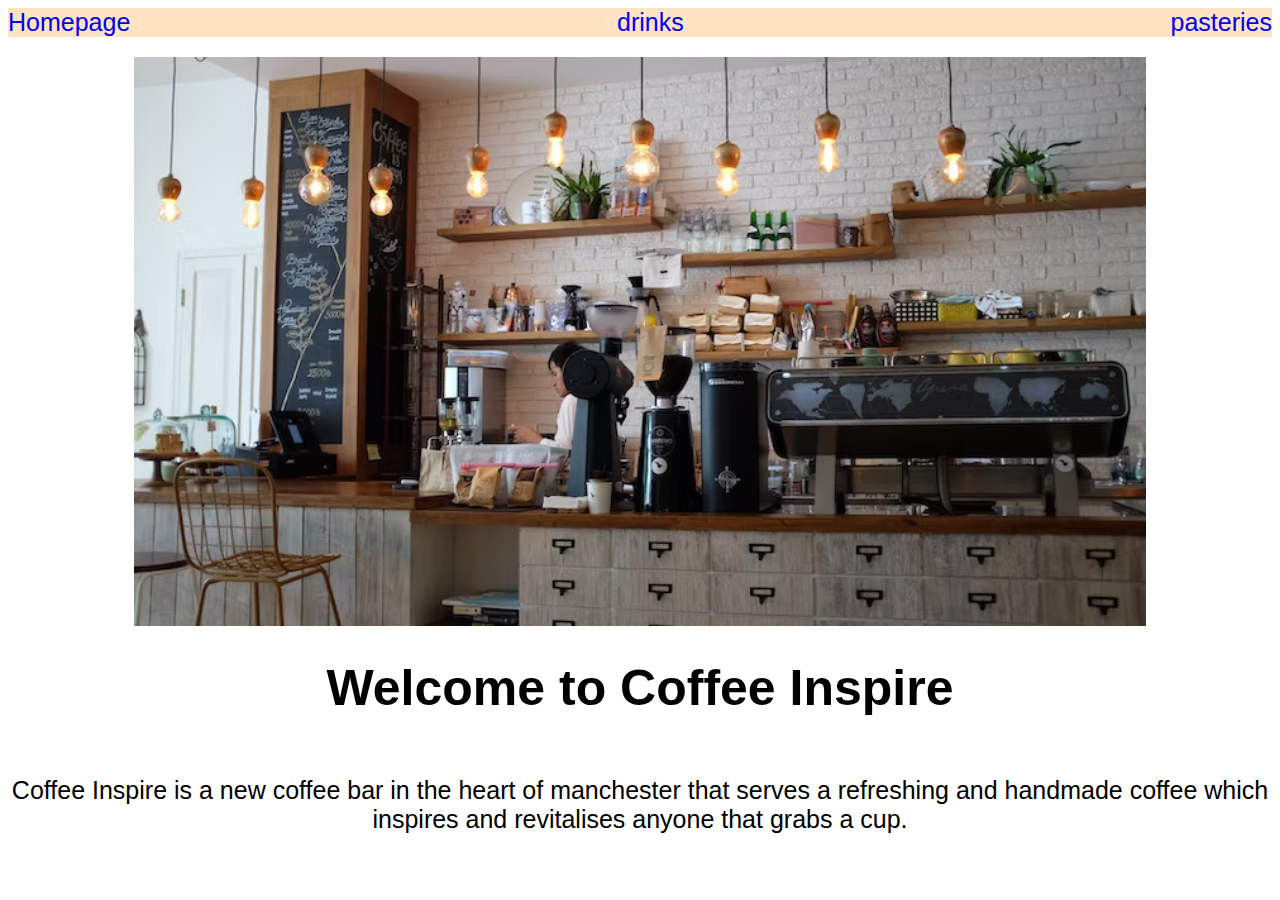
<file: index.html>
<!DOCTYPE html>
<html lang="en">
<head>
    <meta charset="UTF-8">
    <meta name="viewport" content="width=device-width, initial-scale=1.0">
    <link rel="stylesheet" href="style.css">
    <title>Document</title>
</head>
<body>
  <DIv class="navbar">
    <a href="index.html" class="homepage">Homepage</a>
    <a href="page2.html" class="navbutton">drinks</a>
    <a href="page3.html" class="navbutton">pasteries</a>
    
  </DIv>
    <div class="mainimage"> 
        <img src="coffee_bar.jpeg" alt="a coffee shop" width="80%">
    </div>
<div class="heading"> 
<h1>Welcome to Coffee Inspire</h1>
</div>
<p> Coffee Inspire is a new coffee bar in the heart of manchester that serves a refreshing and handmade coffee which inspires and revitalises anyone that grabs a cup.
<!-- navbar for social media: facebook, twitter, instagram, and linkden -->
</file>
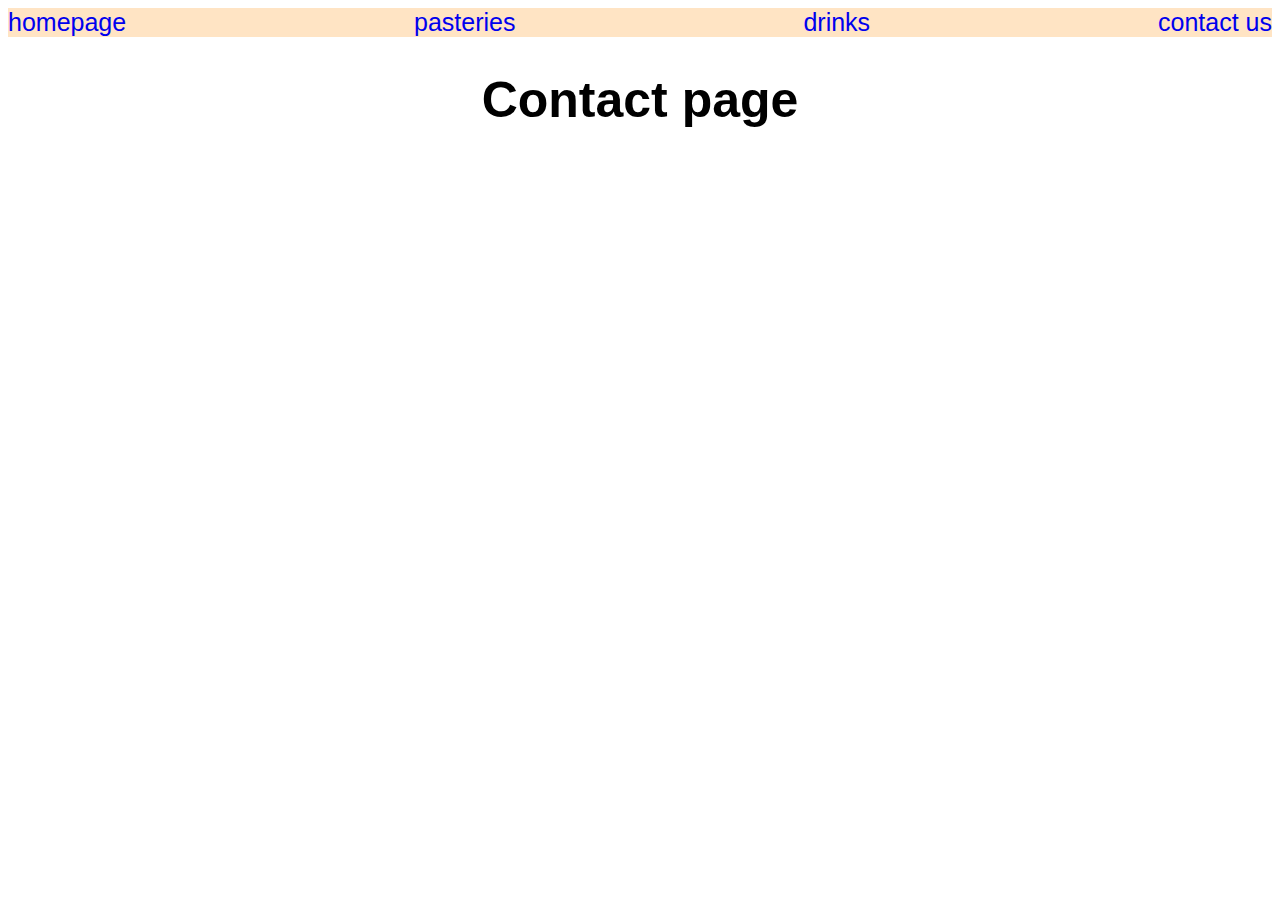
<file: contact.html>
<!DOCTYPE html>
<html lang="en">
<head>
    <meta charset="UTF-8">
    <meta name="viewport" content="width=device-width, initial-scale=1.0">
    <link rel="stylesheet" href="style.css">
    <title>Document</title>
</head>
<body>
    <DIv class="navbar">
        <a href="index.html" class="homepage">homepage</a>
        <a href="page2.html" class="navbutton">pasteries</a>
        <a href="page3.html" class="navbutton">drinks</a>
        <a href="contact.html" class="navbutton">contact us</a>
      </DIv>
    <h1>Contact page</h1>
</body>
</html>
</file>
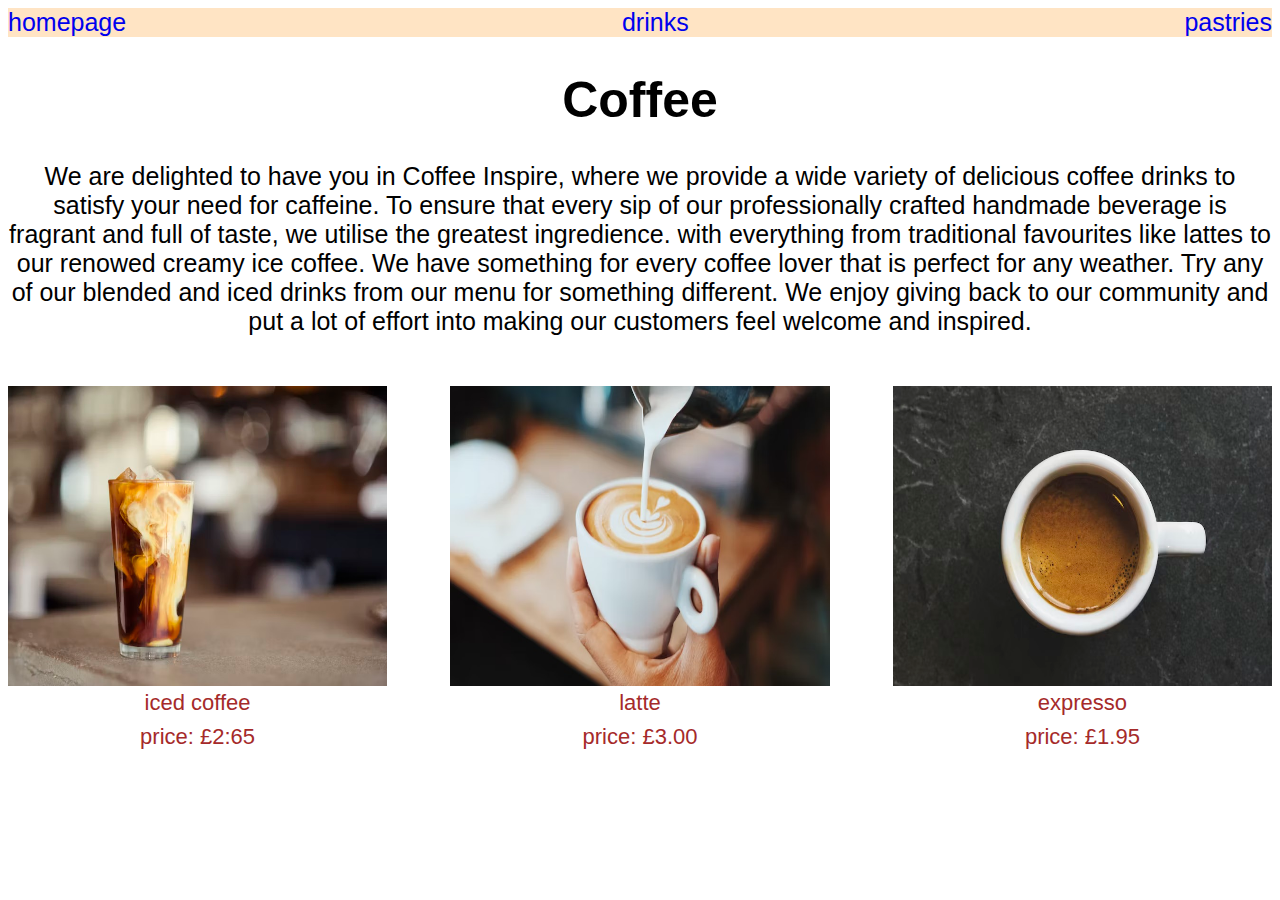
<file: page2.html>
<!DOCTYPE html>
<html lang="en">
<head>
    <meta charset="UTF-8">
    <meta name="viewport" content="width=device-width, initial-scale=1.0">
    <link rel="stylesheet" href="style.css">
    <title>Document</title>
</head>
<body>




    <!-- This is my navbar -->
    <DIv class="navbar">
        <a href="index.html" class="homepage">homepage</a>
        <a href="page2.html" class="navbutton">drinks</a>
        <a href="page3.html" class="navbutton">pastries</a>
        
      </DIv>  

<!-- ------------------------------------------------------------------------------------------------------------------------ -->



<h1>Coffee</h1>
We are delighted to have you in Coffee Inspire, where we provide a wide variety of delicious coffee drinks to satisfy your need for caffeine. 
To ensure that every sip of our professionally crafted handmade beverage is fragrant and full of taste, we utilise the greatest ingredience.
with everything from traditional favourites like lattes to our renowed creamy ice coffee. We have something for every coffee lover that is perfect for any weather.
Try any of our blended and iced drinks from our menu for something different. We enjoy giving back to our community and put a lot of effort into making our customers 
feel welcome and inspired.





<!-- These are the coffee images, names, and prices -->
      <div  id="navbar1">
        <div  id="image1">
        <img src="iced_coffee.jpeg" alt="ice coffee"  width="100%" height="75%">
        <p  class="text1">iced coffee</p>
        <p  class="text1">price: £2:65 </p>
        </div>
        
        
        <div  id="image1">
        <img src="latte.jpeg" alt="caramelised latte" width="100%" height="75%">
        <p  class="text1">latte</p>
        <p  class="text1">price: £3.00</p>
        </div>
        
        
        
        <div  id="image1">
        <img src="espresso.jpeg" alt="espresso"  width="100%" height="75%">
        <p  class="text1">expresso</p>
        <p  class="text1">price: £1.95</p>
        </div>
        </div>
        <!-- -----------------------------------------------------------------------------------------------------
         -->
         <!-- navbar for social media: facebook, twitter, instagram, and linkden -->
</body>
</html>
</file>
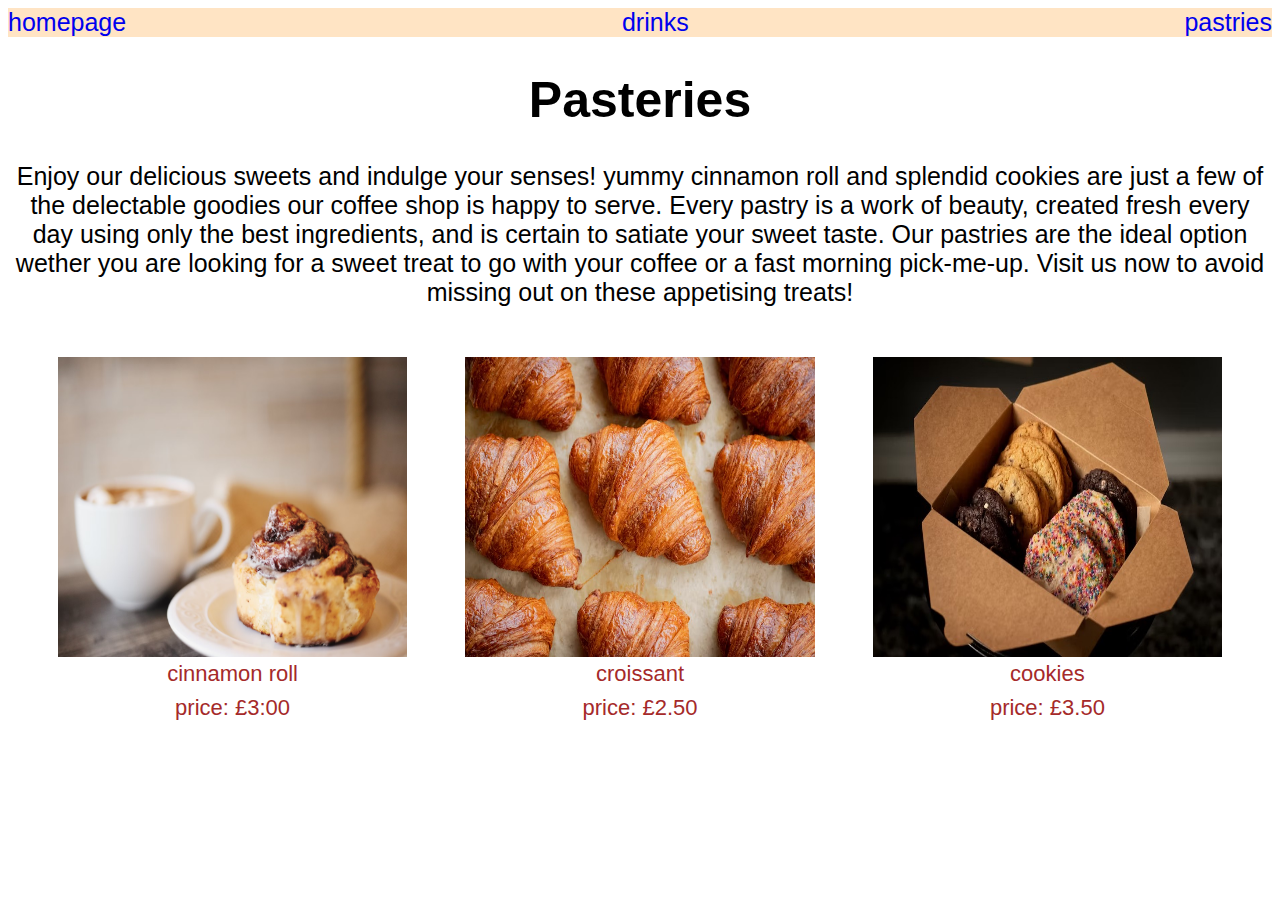
<file: page3.html>
<!DOCTYPE html>
<html lang="en">
<head>
    <meta charset="UTF-8">
    <meta name="viewport" content="width=device-width, initial-scale=1.0">
    <link rel="stylesheet" href="style.css">
    <title>Document</title>
</head>
<body>



    <!-- This is my navbar -->
    <DIv class="navbar">
        <a href="index.html" class="homepage">homepage</a>
        <a href="page2.html" class="navbutton">drinks</a>
        <a href="page3.html" class="navbutton">pastries</a>
        
      </DIv>

      <!-- ----------------- -->




      <h1>Pasteries</h1>
Enjoy our delicious sweets and indulge your senses! yummy cinnamon roll and splendid cookies are just a few of the delectable goodies
our coffee shop is happy to serve. Every pastry is a work of beauty, created fresh every day using only the best ingredients, and is certain
to satiate your sweet taste. Our pastries are the ideal  option wether you are looking for a sweet treat to go with your coffee or a fast morning 
pick-me-up. Visit us now to avoid missing out on these appetising treats!



      <!-- These are the pastries images, names, and prices -->
      
<div  class="pastries">
    <div  class="image2">
    <img src="cinnamon_roll.jpeg" alt="cinnamon roll" width="100%" height="75%">
    <p  class="text1">cinnamon roll</p>
    <p  class="text1">price: £3:00 </p>
    </div>




    
<div  class="image2">
    <img src="croissant.jpeg" alt="croissant" width="100%" height="75%">
    <p  class="text1">croissant</p>
    <p  class="text1">price: £2.50</p>
    </div>




    
<div  class="image2">
    <img src="cookies.jpeg" alt="cookies" width="100%" height="75%">
    <p  class="text1">cookies</p>
    <p  class="text1">price: £3.50</p>
    </div>
    </div>
    </html>

    <!-- navbar for social media: facebook, twitter, instagram, and linkden    -->
</body>
</html>
</file>
<file: style.css>
.navbar{
    display: flex;
    flex-direction: row;
    background-color: bisque;
    color: blueviolet;
    font-family: Verdana, Geneva, Tahoma, sans-serif;
    justify-content: space-between;
}
.navbutton{
    text-decoration: none;
}
.homepage{
    text-decoration: none;
}
.mainimage{
    display: flex;
    justify-content: center;
    margin-top: 20px;
}
.heading{
    display: flex;
    justify-content: center;
}
body{
    font-family: 'Segoe UI', Tahoma, Geneva, Verdana, sans-serif;
font-size: 25px;
text-align: center;
}

#navbar1  {
display: flex;
justify-content: center;
justify-content: space-between;
height: 400px;


margin-top: 50px;

}

#image1 {
display: flex;
flex-direction: column;
width: 30%;
/* height: 250px; */
}


.pastries{
    class/id margin-top: 20px;
    display: flex;
    justify-content: center;
    justify-content: space-between;
    height: 400px;
    

    margin: 50px;
}
.text1{
  font-family: 'Segoe UI', Tahoma, Geneva, Verdana, sans-serif; 
  font-size: 22px; 
  margin: 4px;
  color: brown;
}




#navbar2 {
    display: flex;
    justify-content: center;
    justify-content: space-between;
    height: 200px;
    border: red 2px solid;

    margin-top: 50px;

}


.image2{
    
    display: flex;
    flex-direction: column;
    width: 30%; 
}

.text2{
    font-family: 'Segoe UI', Tahoma, Geneva, Verdana, sans-serif;
    font-size: 22px;
    margin: 4px;
    color: brown;
}

.link{
    text-decoration: none;

}


#navbar3 {
    display: flex;
    justify-content: center;
    justify-content: space-between;
    }
    
    #navbar3 {
    height: 200px;
    
    }
    
    #image3 {
    display: flex;
    flex-direction: column;
    width: 30%;
    height: 250px;
    border: red 2px solid;

    margin-top: ;

    }
    
    .text3{
      font-family: 'Segoe UI', Tahoma, Geneva, Verdana, sans-serif; 
      font-size: 22px; 
      margin: 4px;
      color: brown;

    }

    .link{
        text-decoration: none;
    
    }
</file>
